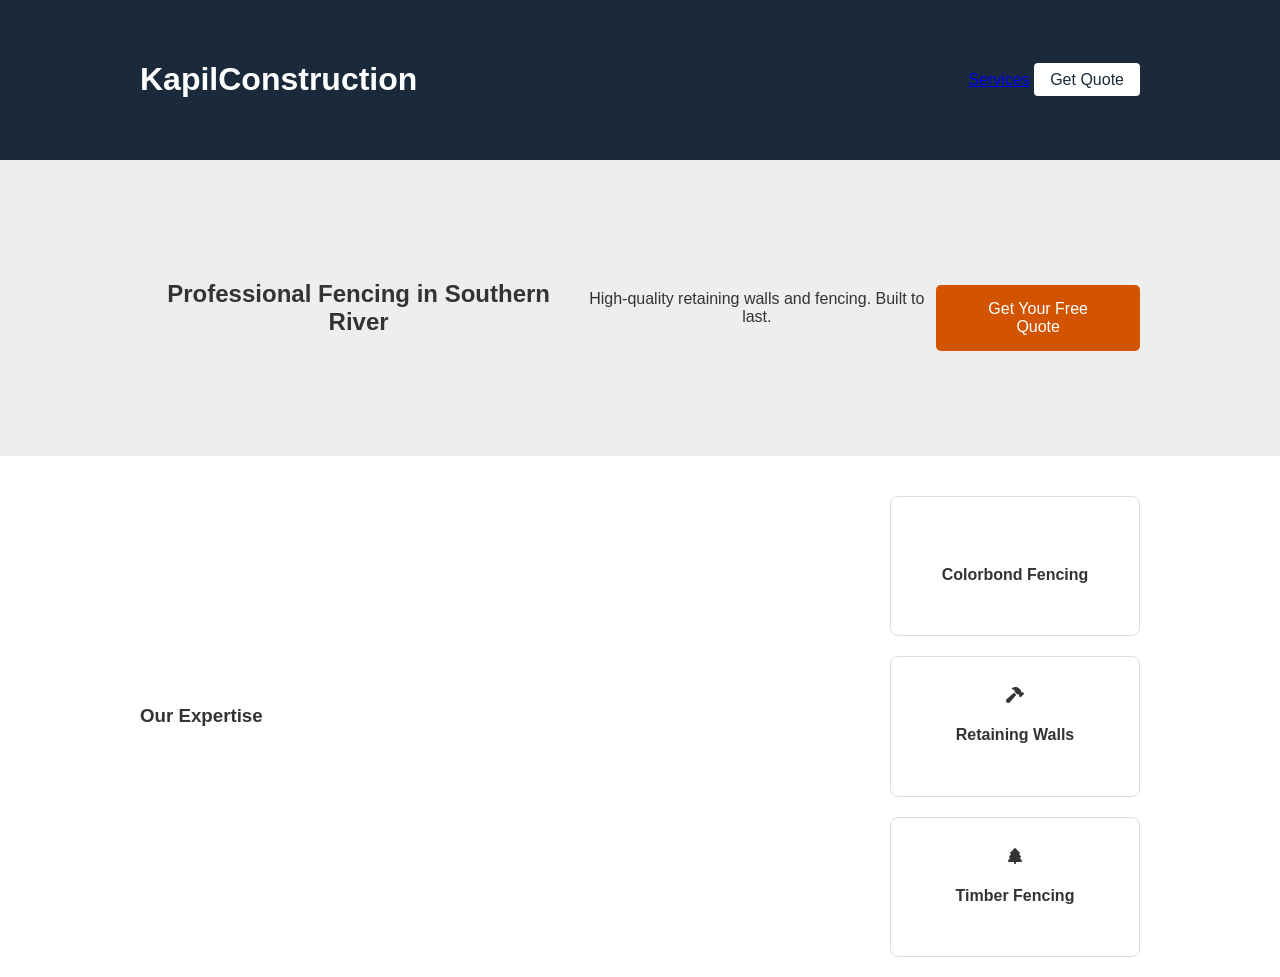
<file: index.html>
<!DOCTYPE html>
<html lang="en">
<head>
    <meta charset="UTF-8">
    <meta name="viewport" content="width=device-width, initial-scale=1.0">
    <title>Kapil Construction & Fencing | Southern River</title>
    <link rel="stylesheet" href="style.css">
    <link rel="stylesheet" href="https://cdnjs.cloudflare.com/ajax/libs/font-awesome/6.0.0/css/all.min.css">
</head>
<body>
    <header>
        <div class="container">
            <h1 class="logo">Kapil<span>Construction</span></h1>
            <nav>
                <a href="#services">Services</a>
                <a href="#contact" class="nav-btn">Get Quote</a>
            </nav>
        </div>
    </header>

    <section class="hero">
        <div class="container">
            <h2>Professional Fencing in Southern River</h2>
            <p>High-quality retaining walls and fencing. Built to last.</p>
            <a href="#contact" class="btn-primary">Get Your Free Quote</a>
        </div>
    </section>

    <section id="services" class="container">
        <h3>Our Expertise</h3>
        <div class="grid">
            <div class="card"><i class="fas fa-fence"></i><h4>Colorbond Fencing</h4></div>
            <div class="card"><i class="fas fa-hammer"></i><h4>Retaining Walls</h4></div>
            <div class="card"><i class="fas fa-tree"></i><h4>Timber Fencing</h4></div>
        </div>
    </section>

    <script src="main.js"></script>
</body>
</html>
</file>
<file: style.css>
:root { --primary: #1a2a3a; --accent: #d35400; }
body { font-family: 'Inter', sans-serif; margin: 0; color: #333; }
.container { max-width: 1000px; margin: auto; padding: 20px; }

header { background: var(--primary); color: white; padding: 20px 0; }
.container { display: flex; justify-content: space-between; align-items: center; }

.hero { background: #eee; padding: 80px 20px; text-align: center; }
.btn-primary { background: var(--accent); color: white; padding: 15px 30px; text-decoration: none; border-radius: 5px; display: inline-block; margin-top: 20px; }

.grid { display: grid; grid-template-columns: repeat(auto-fit, minmax(250px, 1fr)); gap: 20px; margin-top: 20px; }
.card { padding: 30px; background: #fff; border: 1px solid #ddd; text-align: center; border-radius: 8px; }

.nav-btn { background: white; color: var(--primary); padding: 8px 16px; border-radius: 4px; text-decoration: none; }
</file>
